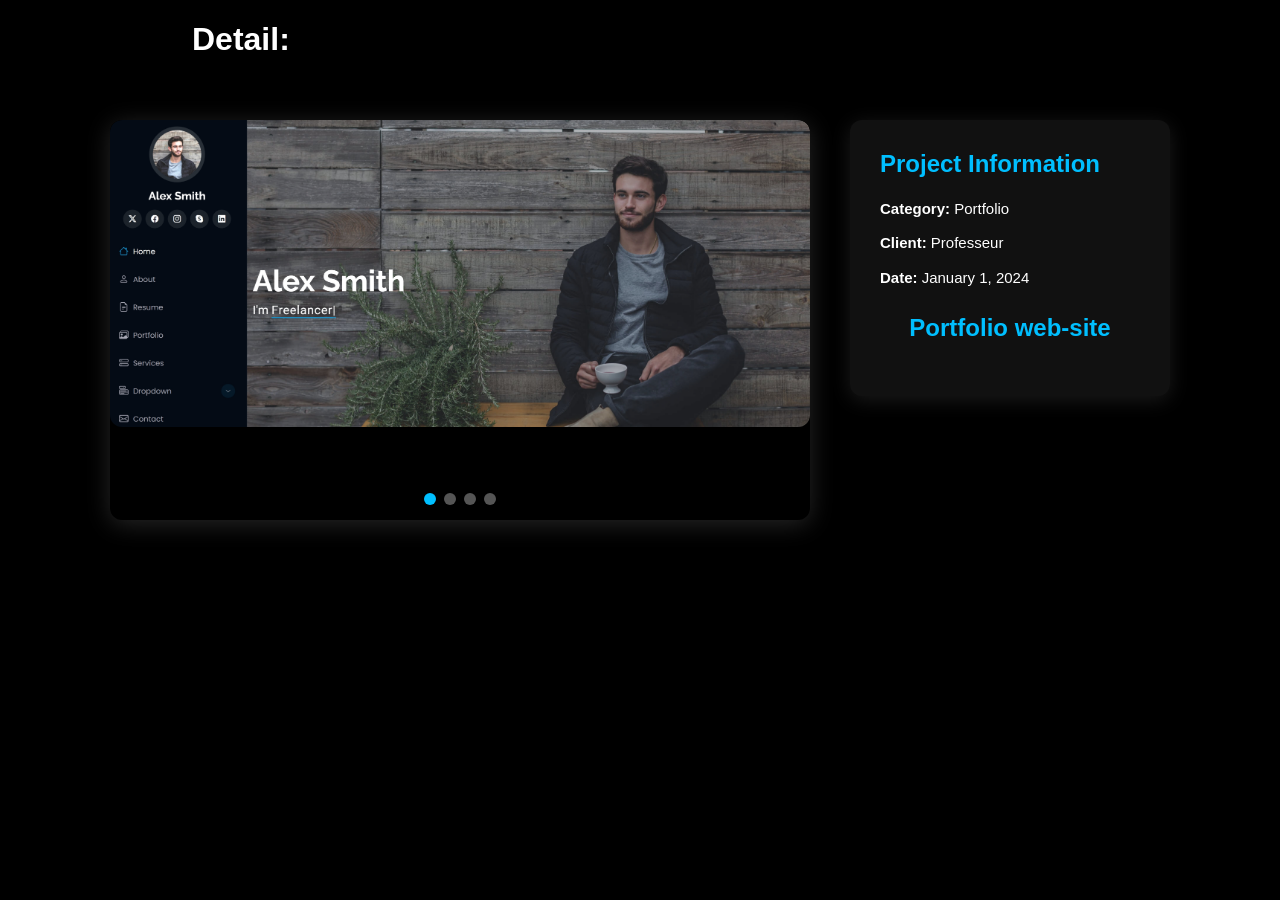
<file: portfolio-detail1.html>
<!DOCTYPE html>
<html lang="en">
<head>
  <meta charset="UTF-8">
  <meta name="viewport" content="width=device-width, initial-scale=1.0">
  <title>E-commerce Project</title>
  <style>
    * {
      box-sizing: border-box;
    }

    body {
      background-color: #000;
      color: #fff;
      font-family: "Poppins", sans-serif;
      margin: 0;
      padding: 0;
    }

    .container {
      display: flex;
      flex-wrap: wrap;
      justify-content: center;
      align-items: flex-start;
      gap: 40px;
      padding: 40px;
    }

    /* ==== SLIDESHOW ==== */
    .slideshow {
      position: relative;
      width: 700px;
      height: 400px;
      overflow: hidden;
      border-radius: 12px;
      box-shadow: 0 4px 25px rgba(255, 255, 255, 0.15);
    }

    .slides img {
      width: 100%;
      height: 100%;
      display: none;
      object-fit: cover;
      border-radius: 12px;
    }

    .slides img.active {
      display: block;
      animation: fade 1s ease-in-out;
    }

    @keyframes fade {
      from { opacity: 0.4; }
      to { opacity: 1; }
    }

    .dots {
      position: absolute;
      bottom: 15px;
      left: 50%;
      transform: translateX(-50%);
      display: flex;
      gap: 8px;
    }

    .dot {
      width: 12px;
      height: 12px;
      border-radius: 50%;
      background: #555;
      cursor: pointer;
    }

    .dot.active {
      background: #00bfff;
    }

    /* ==== INFO BOX ==== */
    .info-box {
      background: #111;
      padding: 30px;
      border-radius: 12px;
      box-shadow: 0 4px 20px rgba(255, 255, 255, 0.1);
      width: 320px;
    }

    .info-box h2 {
      margin-top: 0;
      color: #00bfff;
    }

    .info-item {
      margin: 12px 0;
      font-size: 15px;
      line-height: 1.5;
    }

    .info-item strong {
      color: #fff;
    }

    .title {
      text-align: center;
      font-size: 24px;
      font-weight: 600;
      margin-top: 25px;
      color: #00bfff;
    }
  </style>
</head>
<body>
    <h1 style="margin-left:15%;">Detail:</h1>

  <div class="container">
    <!-- Slideshow -->
    <div class="slideshow">
      <div class="slides">
        <img src="img/cl1.jpeg" class="active" alt="Project Screenshot 1">
        <img src="img/cl1p2.jpg" alt="Project Screenshot 2">
        <img src="img/cl1p3.jpeg" alt="Project Screenshot 3">
        <img src="img/cl1p4.jpeg" alt="Project Screenshot 4">
      </div>

      <!-- Dots (generated dynamically to match number of slides) -->
      <div class="dots"></div>
    </div>

    <!-- Info -->
    <div class="info-box">
      <h2>Project Information</h2>
      <div class="info-item"><strong>Category:</strong> Portfolio</div>
      <div class="info-item"><strong>Client:</strong> Professeur</div>
      <div class="info-item"><strong>Date:</strong> January 1, 2024</div>
      <h3 class="title">Portfolio web-site</h3>
    </div>
  </div>

  <script>
    let currentSlide = 0;
    const slides = document.querySelectorAll('.slides img');
    const dotsContainer = document.querySelector('.dots');

    // Generate a dot for each slide so controls always match slides length
    const dots = [];
    slides.forEach((_, i) => {
      const dot = document.createElement('div');
      dot.className = 'dot' + (i === 0 ? ' active' : '');
      dot.addEventListener('click', () => showSlide(i));
      dotsContainer.appendChild(dot);
      dots.push(dot);
    });

    function showSlide(index) {
      // Guard: ensure index is within range
      if (index < 0 || index >= slides.length) return;
      slides[currentSlide].classList.remove('active');
      dots[currentSlide].classList.remove('active');
      currentSlide = index;
      slides[currentSlide].classList.add('active');
      dots[currentSlide].classList.add('active');
    }

    function autoSlide() {
      let next = (currentSlide + 1) % slides.length;
      showSlide(next);
    }

    setInterval(autoSlide, 4000); // change every 4 seconds
  </script>

</body>
</html>
</file>
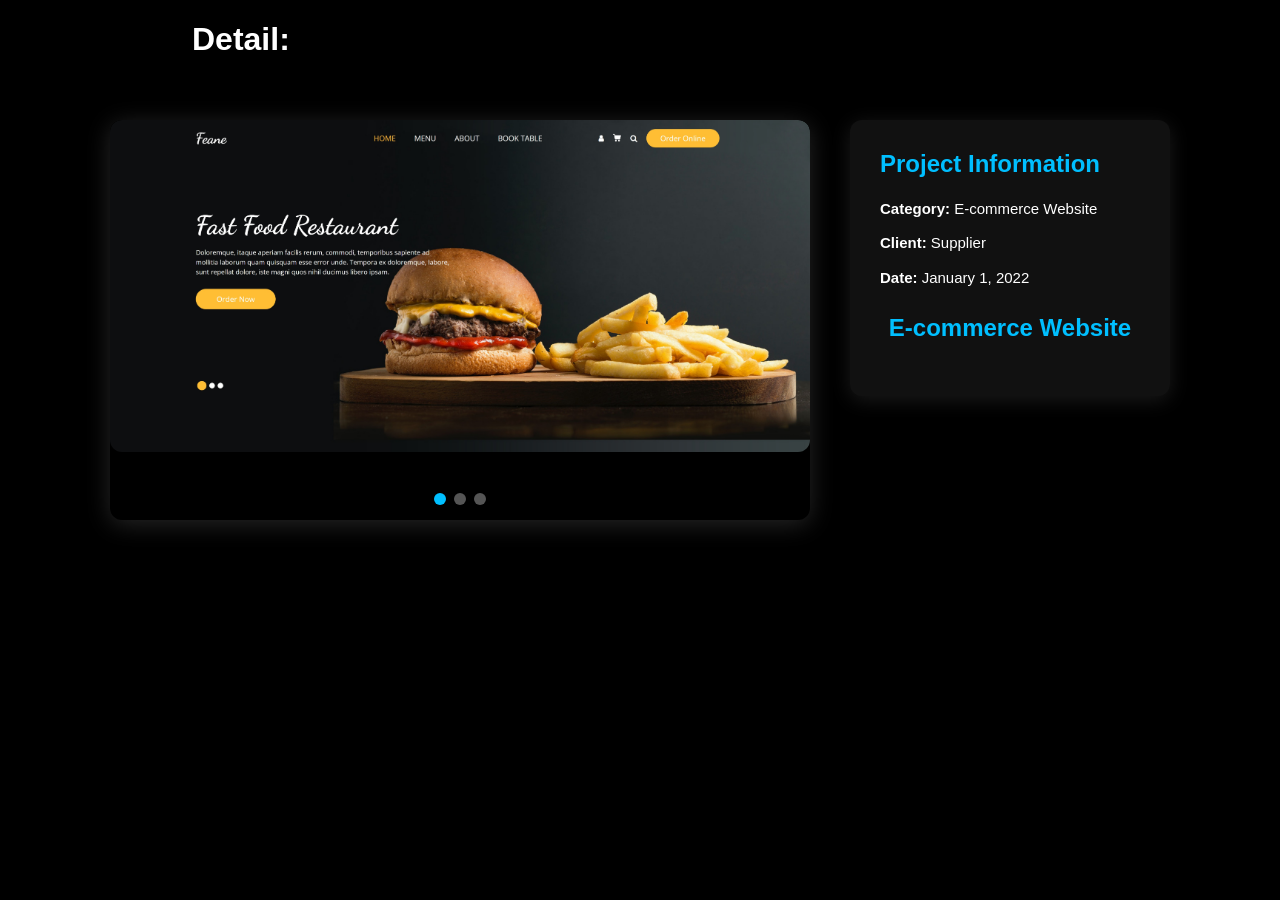
<file: portfolio-detail2.html>
<!DOCTYPE html>
<html lang="en">
<head>
  <meta charset="UTF-8">
  <meta name="viewport" content="width=device-width, initial-scale=1.0">
  <title>E-commerce Project</title>
  <style>
    * {
      box-sizing: border-box;
    }

    body {
      background-color: #000;
      color: #fff;
      font-family: "Poppins", sans-serif;
      margin: 0;
      padding: 0;
    }

    .container {
      display: flex;
      flex-wrap: wrap;
      justify-content: center;
      align-items: flex-start;
      gap: 40px;
      padding: 40px;
    }

    /* ==== SLIDESHOW ==== */
    .slideshow {
      position: relative;
      width: 700px;
      height: 400px;
      overflow: hidden;
      border-radius: 12px;
      box-shadow: 0 4px 25px rgba(255, 255, 255, 0.15);
    }

    .slides img {
      width: 100%;
      height: 100%;
      display: none;
      object-fit: cover;
      border-radius: 12px;
    }

    .slides img.active {
      display: block;
      animation: fade 1s ease-in-out;
    }

    @keyframes fade {
      from { opacity: 0.4; }
      to { opacity: 1; }
    }

    .dots {
      position: absolute;
      bottom: 15px;
      left: 50%;
      transform: translateX(-50%);
      display: flex;
      gap: 8px;
    }

    .dot {
      width: 12px;
      height: 12px;
      border-radius: 50%;
      background: #555;
      cursor: pointer;
    }

    .dot.active {
      background: #00bfff;
    }

    /* ==== INFO BOX ==== */
    .info-box {
      background: #111;
      padding: 30px;
      border-radius: 12px;
      box-shadow: 0 4px 20px rgba(255, 255, 255, 0.1);
      width: 320px;
    }

    .info-box h2 {
      margin-top: 0;
      color: #00bfff;
    }

    .info-item {
      margin: 12px 0;
      font-size: 15px;
      line-height: 1.5;
    }

    .info-item strong {
      color: #fff;
    }

    .title {
      text-align: center;
      font-size: 24px;
      font-weight: 600;
      margin-top: 25px;
      color: #00bfff;
    }
  </style>
</head>
<body>
    <h1 style="margin-left:15%;">Detail:</h1>

  <div class="container">
    <!-- Slideshow -->
    <div class="slideshow">
      <div class="slides">
        <img src="img/hmb1.jpg" class="active" alt="Project Screenshot 1">
        <img src="img/hmb2.jpg" alt="Project Screenshot 2">
        <img src="img/hmb3.jpg" alt="Project Screenshot 3">
      </div>

      <!-- Dots -->
      <div class="dots">
        <div class="dot active" onclick="showSlide(0)"></div>
        <div class="dot" onclick="showSlide(1)"></div>
        <div class="dot" onclick="showSlide(2)"></div>
      </div>
    </div>

    <!-- Info -->
    <div class="info-box">
      <h2>Project Information</h2>
      <div class="info-item"><strong>Category:</strong> E-commerce Website</div>
      <div class="info-item"><strong>Client:</strong> Supplier</div>
      <div class="info-item"><strong>Date:</strong> January 1, 2022</div>
      <h3 class="title">E-commerce Website</h3>
    </div>
  </div>

  <script>
    let currentSlide = 0;
    const slides = document.querySelectorAll('.slides img');
    const dots = document.querySelectorAll('.dot');

    function showSlide(index) {
      slides[currentSlide].classList.remove('active');
      dots[currentSlide].classList.remove('active');
      currentSlide = index;
      slides[currentSlide].classList.add('active');
      dots[currentSlide].classList.add('active');
    }

    function autoSlide() {
      let next = (currentSlide + 1) % slides.length;
      showSlide(next);
    }

    setInterval(autoSlide, 4000); // change every 4 seconds
  </script>

</body>
</html>
</file>
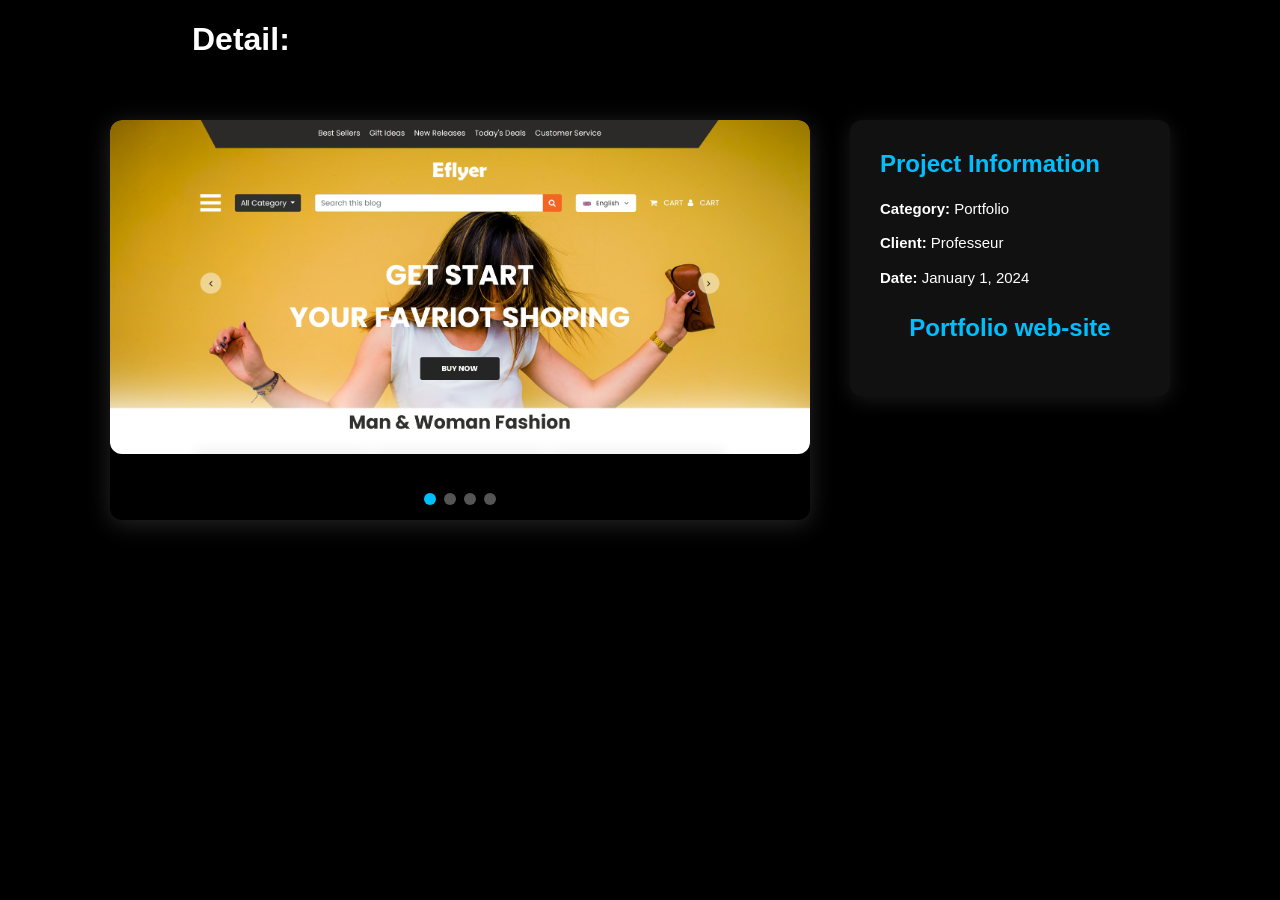
<file: portfolio-detail3.html>
<!DOCTYPE html>
<html lang="en">
<head>
  <meta charset="UTF-8">
  <meta name="viewport" content="width=device-width, initial-scale=1.0">
  <title>E-commerce Project</title>
  <style>
    * {
      box-sizing: border-box;
    }

    body {
      background-color: #000;
      color: #fff;
      font-family: "Poppins", sans-serif;
      margin: 0;
      padding: 0;
    }

    .container {
      display: flex;
      flex-wrap: wrap;
      justify-content: center;
      align-items: flex-start;
      gap: 40px;
      padding: 40px;
    }

    /* ==== SLIDESHOW ==== */
    .slideshow {
      position: relative;
      width: 700px;
      height: 400px;
      overflow: hidden;
      border-radius: 12px;
      box-shadow: 0 4px 25px rgba(255, 255, 255, 0.15);
    }

    .slides img {
      width: 100%;
      height: 100%;
      display: none;
      object-fit: cover;
      border-radius: 12px;
    }

    .slides img.active {
      display: block;
      animation: fade 1s ease-in-out;
    }

    @keyframes fade {
      from { opacity: 0.4; }
      to { opacity: 1; }
    }

    .dots {
      position: absolute;
      bottom: 15px;
      left: 50%;
      transform: translateX(-50%);
      display: flex;
      gap: 8px;
    }

    .dot {
      width: 12px;
      height: 12px;
      border-radius: 50%;
      background: #555;
      cursor: pointer;
    }

    .dot.active {
      background: #00bfff;
    }

    /* ==== INFO BOX ==== */
    .info-box {
      background: #111;
      padding: 30px;
      border-radius: 12px;
      box-shadow: 0 4px 20px rgba(255, 255, 255, 0.1);
      width: 320px;
    }

    .info-box h2 {
      margin-top: 0;
      color: #00bfff;
    }

    .info-item {
      margin: 12px 0;
      font-size: 15px;
      line-height: 1.5;
    }

    .info-item strong {
      color: #fff;
    }

    .title {
      text-align: center;
      font-size: 24px;
      font-weight: 600;
      margin-top: 25px;
      color: #00bfff;
    }
  </style>
</head>
<body>
    <h1 style="margin-left:15%;">Detail:</h1>

  <div class="container">
    <!-- Slideshow -->
    <div class="slideshow">
      <div class="slides">
        <img src="img/eco1.jpeg" class="active" alt="Project Screenshot 1">
        <img src="img/eco2.jpeg" alt="Project Screenshot 2">
        <img src="img/eco3.jpeg" alt="Project Screenshot 3">
        <img src="img/eco4.jpeg" alt="Project Screenshot 4">
      </div>

      <!-- Dots (generated dynamically to match number of slides) -->
      <div class="dots"></div>
    </div>

    <!-- Info -->
    <div class="info-box">
      <h2>Project Information</h2>
      <div class="info-item"><strong>Category:</strong> Portfolio</div>
      <div class="info-item"><strong>Client:</strong> Professeur</div>
      <div class="info-item"><strong>Date:</strong> January 1, 2024</div>
      <h3 class="title">Portfolio web-site</h3>
    </div>
  </div>

  <script>
    let currentSlide = 0;
    const slides = document.querySelectorAll('.slides img');
    const dotsContainer = document.querySelector('.dots');

    // Generate a dot for each slide so controls always match slides length
    const dots = [];
    slides.forEach((_, i) => {
      const dot = document.createElement('div');
      dot.className = 'dot' + (i === 0 ? ' active' : '');
      dot.addEventListener('click', () => showSlide(i));
      dotsContainer.appendChild(dot);
      dots.push(dot);
    });

    function showSlide(index) {
      // Guard: ensure index is within range
      if (index < 0 || index >= slides.length) return;
      slides[currentSlide].classList.remove('active');
      dots[currentSlide].classList.remove('active');
      currentSlide = index;
      slides[currentSlide].classList.add('active');
      dots[currentSlide].classList.add('active');
    }

    function autoSlide() {
      let next = (currentSlide + 1) % slides.length;
      showSlide(next);
    }

    setInterval(autoSlide, 4000); // change every 4 seconds
  </script>

</body>
</html>
</file>
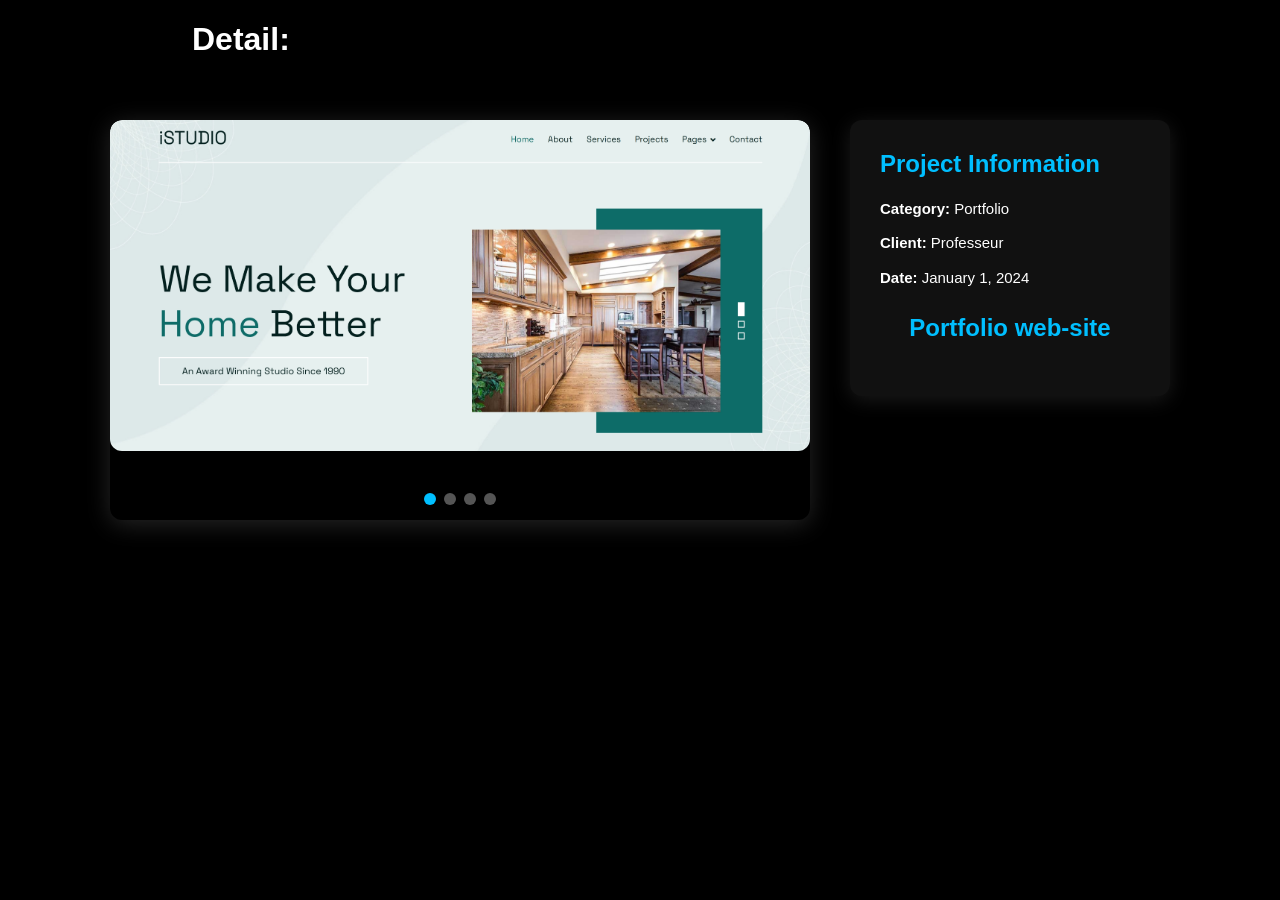
<file: portfolio-detail4.html>
<!DOCTYPE html>
<html lang="en">
<head>
  <meta charset="UTF-8">
  <meta name="viewport" content="width=device-width, initial-scale=1.0">
  <title>E-commerce Project</title>
  <style>
    * {
      box-sizing: border-box;
    }

    body {
      background-color: #000;
      color: #fff;
      font-family: "Poppins", sans-serif;
      margin: 0;
      padding: 0;
    }

    .container {
      display: flex;
      flex-wrap: wrap;
      justify-content: center;
      align-items: flex-start;
      gap: 40px;
      padding: 40px;
    }

    /* ==== SLIDESHOW ==== */
    .slideshow {
      position: relative;
      width: 700px;
      height: 400px;
      overflow: hidden;
      border-radius: 12px;
      box-shadow: 0 4px 25px rgba(255, 255, 255, 0.15);
    }

    .slides img {
      width: 100%;
      height: 100%;
      display: none;
      object-fit: cover;
      border-radius: 12px;
    }

    .slides img.active {
      display: block;
      animation: fade 1s ease-in-out;
    }

    @keyframes fade {
      from { opacity: 0.4; }
      to { opacity: 1; }
    }

    .dots {
      position: absolute;
      bottom: 15px;
      left: 50%;
      transform: translateX(-50%);
      display: flex;
      gap: 8px;
    }

    .dot {
      width: 12px;
      height: 12px;
      border-radius: 50%;
      background: #555;
      cursor: pointer;
    }

    .dot.active {
      background: #00bfff;
    }

    /* ==== INFO BOX ==== */
    .info-box {
      background: #111;
      padding: 30px;
      border-radius: 12px;
      box-shadow: 0 4px 20px rgba(255, 255, 255, 0.1);
      width: 320px;
    }

    .info-box h2 {
      margin-top: 0;
      color: #00bfff;
    }

    .info-item {
      margin: 12px 0;
      font-size: 15px;
      line-height: 1.5;
    }

    .info-item strong {
      color: #fff;
    }

    .title {
      text-align: center;
      font-size: 24px;
      font-weight: 600;
      margin-top: 25px;
      color: #00bfff;
    }
  </style>
</head>
<body>
    <h1 style="margin-left:15%;">Detail:</h1>

  <div class="container">
    <!-- Slideshow -->
    <div class="slideshow">
      <div class="slides">
        <img src="img/std1.jpeg" class="active" alt="Project Screenshot 1">
        <img src="img/std2.jpeg" alt="Project Screenshot 2">
        <img src="img/std3.jpeg" alt="Project Screenshot 3">
        <img src="img/std4.jpeg" alt="Project Screenshot 4">
      </div>

      <!-- Dots (generated dynamically to match number of slides) -->
      <div class="dots"></div>
    </div>

    <!-- Info -->
    <div class="info-box">
      <h2>Project Information</h2>
      <div class="info-item"><strong>Category:</strong> Portfolio</div>
      <div class="info-item"><strong>Client:</strong> Professeur</div>
      <div class="info-item"><strong>Date:</strong> January 1, 2024</div>
      <h3 class="title">Portfolio web-site</h3>
    </div>
  </div>

  <script>
    let currentSlide = 0;
    const slides = document.querySelectorAll('.slides img');
    const dotsContainer = document.querySelector('.dots');

    // Generate a dot for each slide so controls always match slides length
    const dots = [];
    slides.forEach((_, i) => {
      const dot = document.createElement('div');
      dot.className = 'dot' + (i === 0 ? ' active' : '');
      dot.addEventListener('click', () => showSlide(i));
      dotsContainer.appendChild(dot);
      dots.push(dot);
    });

    function showSlide(index) {
      // Guard: ensure index is within range
      if (index < 0 || index >= slides.length) return;
      slides[currentSlide].classList.remove('active');
      dots[currentSlide].classList.remove('active');
      currentSlide = index;
      slides[currentSlide].classList.add('active');
      dots[currentSlide].classList.add('active');
    }

    function autoSlide() {
      let next = (currentSlide + 1) % slides.length;
      showSlide(next);
    }

    setInterval(autoSlide, 4000); // change every 4 seconds
  </script>

</body>
</html>
</file>
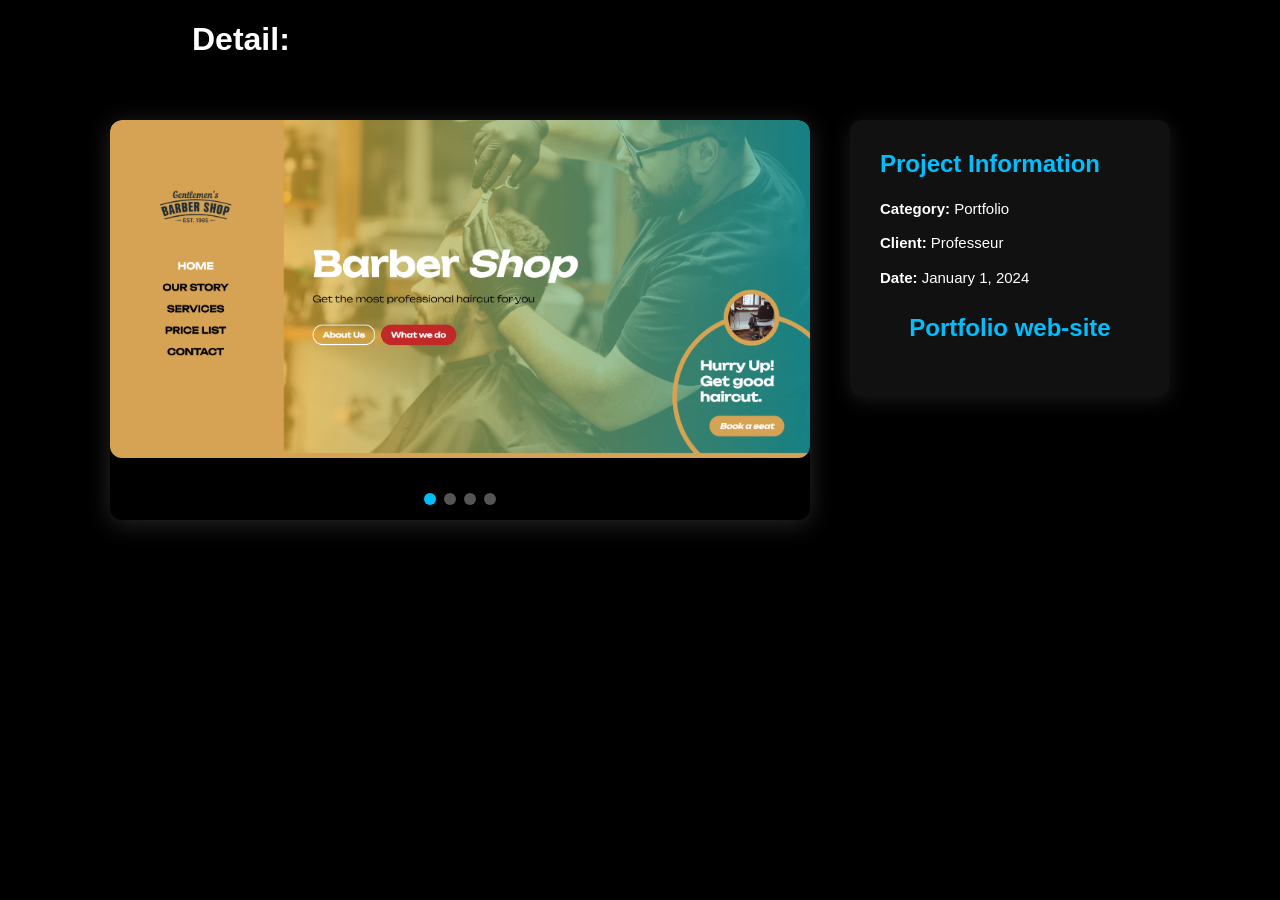
<file: portfolio-detail5.html>
<!DOCTYPE html>
<html lang="en">
<head>
  <meta charset="UTF-8">
  <meta name="viewport" content="width=device-width, initial-scale=1.0">
  <title>E-commerce Project</title>
  <style>
    * {
      box-sizing: border-box;
    }

    body {
      background-color: #000;
      color: #fff;
      font-family: "Poppins", sans-serif;
      margin: 0;
      padding: 0;
    }

    .container {
      display: flex;
      flex-wrap: wrap;
      justify-content: center;
      align-items: flex-start;
      gap: 40px;
      padding: 40px;
    }

    /* ==== SLIDESHOW ==== */
    .slideshow {
      position: relative;
      width: 700px;
      height: 400px;
      overflow: hidden;
      border-radius: 12px;
      box-shadow: 0 4px 25px rgba(255, 255, 255, 0.15);
    }

    .slides img {
      width: 100%;
      height: 100%;
      display: none;
      object-fit: cover;
      border-radius: 12px;
    }

    .slides img.active {
      display: block;
      animation: fade 1s ease-in-out;
    }

    @keyframes fade {
      from { opacity: 0.4; }
      to { opacity: 1; }
    }

    .dots {
      position: absolute;
      bottom: 15px;
      left: 50%;
      transform: translateX(-50%);
      display: flex;
      gap: 8px;
    }

    .dot {
      width: 12px;
      height: 12px;
      border-radius: 50%;
      background: #555;
      cursor: pointer;
    }

    .dot.active {
      background: #00bfff;
    }

    /* ==== INFO BOX ==== */
    .info-box {
      background: #111;
      padding: 30px;
      border-radius: 12px;
      box-shadow: 0 4px 20px rgba(255, 255, 255, 0.1);
      width: 320px;
    }

    .info-box h2 {
      margin-top: 0;
      color: #00bfff;
    }

    .info-item {
      margin: 12px 0;
      font-size: 15px;
      line-height: 1.5;
    }

    .info-item strong {
      color: #fff;
    }

    .title {
      text-align: center;
      font-size: 24px;
      font-weight: 600;
      margin-top: 25px;
      color: #00bfff;
    }
  </style>
</head>
<body>
    <h1 style="margin-left:15%;">Detail:</h1>

  <div class="container">
    <!-- Slideshow -->
    <div class="slideshow">
      <div class="slides">
        <img src="img/ber1.jpeg" class="active" alt="Project Screenshot 1">
        <img src="img/ber2.jpeg" alt="Project Screenshot 2">
        <img src="img/ber3.jpeg" alt="Project Screenshot 3">
        <img src="img/ber4.jpeg" alt="Project Screenshot 4">
      </div>

      <!-- Dots (generated dynamically to match number of slides) -->
      <div class="dots"></div>
    </div>

    <!-- Info -->
    <div class="info-box">
      <h2>Project Information</h2>
      <div class="info-item"><strong>Category:</strong> Portfolio</div>
      <div class="info-item"><strong>Client:</strong> Professeur</div>
      <div class="info-item"><strong>Date:</strong> January 1, 2024</div>
      <h3 class="title">Portfolio web-site</h3>
    </div>
  </div>

  <script>
    let currentSlide = 0;
    const slides = document.querySelectorAll('.slides img');
    const dotsContainer = document.querySelector('.dots');

    // Generate a dot for each slide so controls always match slides length
    const dots = [];
    slides.forEach((_, i) => {
      const dot = document.createElement('div');
      dot.className = 'dot' + (i === 0 ? ' active' : '');
      dot.addEventListener('click', () => showSlide(i));
      dotsContainer.appendChild(dot);
      dots.push(dot);
    });

    function showSlide(index) {
      // Guard: ensure index is within range
      if (index < 0 || index >= slides.length) return;
      slides[currentSlide].classList.remove('active');
      dots[currentSlide].classList.remove('active');
      currentSlide = index;
      slides[currentSlide].classList.add('active');
      dots[currentSlide].classList.add('active');
    }

    function autoSlide() {
      let next = (currentSlide + 1) % slides.length;
      showSlide(next);
    }

    setInterval(autoSlide, 4000); // change every 4 seconds
  </script>

</body>
</html>
</file>
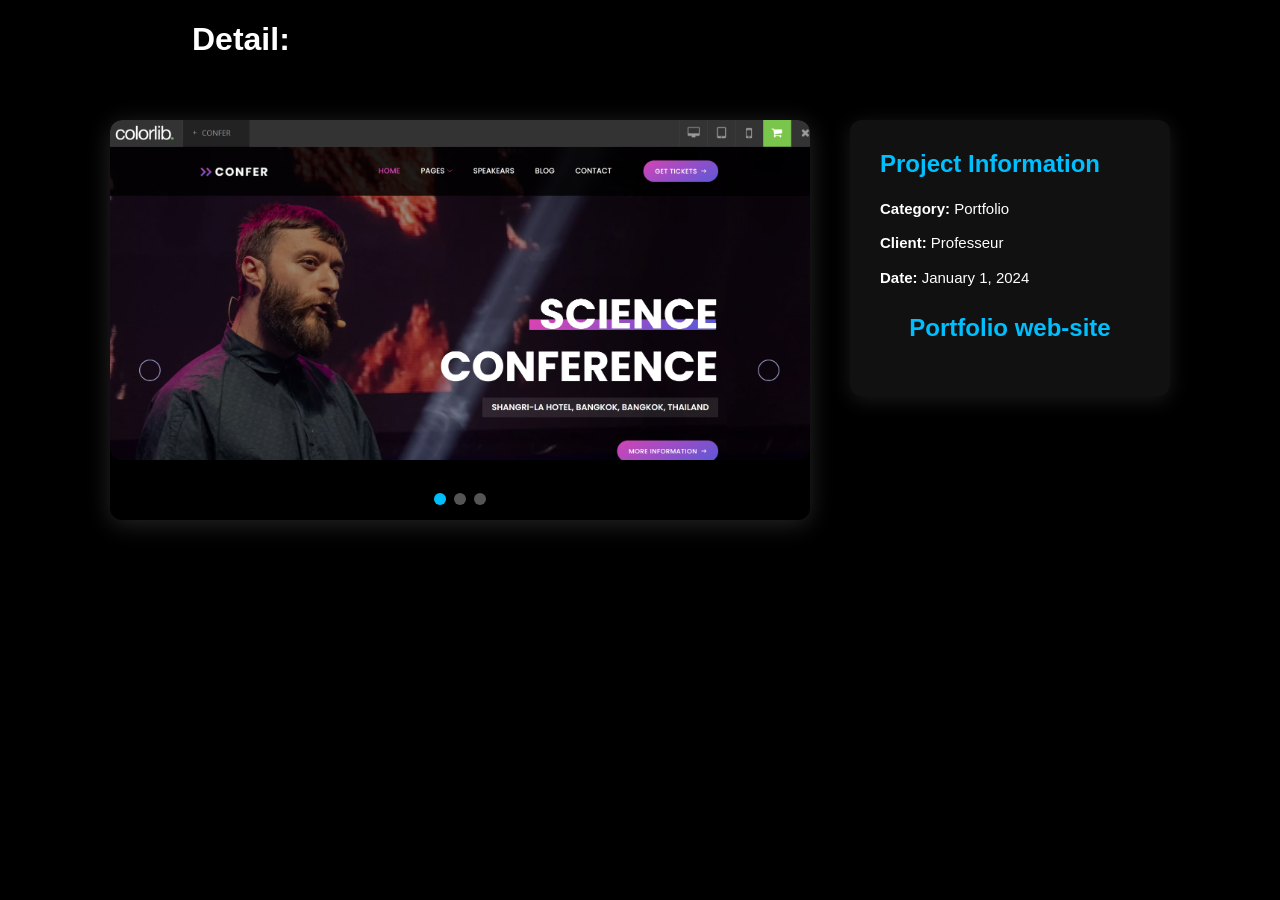
<file: portfolio-detail6.html>
<!DOCTYPE html>
<html lang="en">
<head>
  <meta charset="UTF-8">
  <meta name="viewport" content="width=device-width, initial-scale=1.0">
  <title>E-commerce Project</title>
  <style>
    * {
      box-sizing: border-box;
    }

    body {
      background-color: #000;
      color: #fff;
      font-family: "Poppins", sans-serif;
      margin: 0;
      padding: 0;
    }

    .container {
      display: flex;
      flex-wrap: wrap;
      justify-content: center;
      align-items: flex-start;
      gap: 40px;
      padding: 40px;
    }

    /* ==== SLIDESHOW ==== */
    .slideshow {
      position: relative;
      width: 700px;
      height: 400px;
      overflow: hidden;
      border-radius: 12px;
      box-shadow: 0 4px 25px rgba(255, 255, 255, 0.15);
    }

    .slides img {
      width: 100%;
      height: 100%;
      display: none;
      object-fit: cover;
      border-radius: 12px;
    }

    .slides img.active {
      display: block;
      animation: fade 1s ease-in-out;
    }

    @keyframes fade {
      from { opacity: 0.4; }
      to { opacity: 1; }
    }

    .dots {
      position: absolute;
      bottom: 15px;
      left: 50%;
      transform: translateX(-50%);
      display: flex;
      gap: 8px;
    }

    .dot {
      width: 12px;
      height: 12px;
      border-radius: 50%;
      background: #555;
      cursor: pointer;
    }

    .dot.active {
      background: #00bfff;
    }

    /* ==== INFO BOX ==== */
    .info-box {
      background: #111;
      padding: 30px;
      border-radius: 12px;
      box-shadow: 0 4px 20px rgba(255, 255, 255, 0.1);
      width: 320px;
    }

    .info-box h2 {
      margin-top: 0;
      color: #00bfff;
    }

    .info-item {
      margin: 12px 0;
      font-size: 15px;
      line-height: 1.5;
    }

    .info-item strong {
      color: #fff;
    }

    .title {
      text-align: center;
      font-size: 24px;
      font-weight: 600;
      margin-top: 25px;
      color: #00bfff;
    }
  </style>
</head>
<body>
    <h1 style="margin-left:15%;">Detail:</h1>

  <div class="container">
    <!-- Slideshow -->
    <div class="slideshow">
      <div class="slides">
        <img src="img/ev1.jpeg" class="active" alt="Project Screenshot 1">
        <img src="img/ev2.jpeg" alt="Project Screenshot 2">
        <img src="img/ev3.jpeg" alt="Project Screenshot 3">
        
      </div>

      <!-- Dots (generated dynamically to match number of slides) -->
      <div class="dots"></div>
    </div>

    <!-- Info -->
    <div class="info-box">
      <h2>Project Information</h2>
      <div class="info-item"><strong>Category:</strong> Portfolio</div>
      <div class="info-item"><strong>Client:</strong> Professeur</div>
      <div class="info-item"><strong>Date:</strong> January 1, 2024</div>
      <h3 class="title">Portfolio web-site</h3>
    </div>
  </div>

  <script>
    let currentSlide = 0;
    const slides = document.querySelectorAll('.slides img');
    const dotsContainer = document.querySelector('.dots');

    // Generate a dot for each slide so controls always match slides length
    const dots = [];
    slides.forEach((_, i) => {
      const dot = document.createElement('div');
      dot.className = 'dot' + (i === 0 ? ' active' : '');
      dot.addEventListener('click', () => showSlide(i));
      dotsContainer.appendChild(dot);
      dots.push(dot);
    });

    function showSlide(index) {
      // Guard: ensure index is within range
      if (index < 0 || index >= slides.length) return;
      slides[currentSlide].classList.remove('active');
      dots[currentSlide].classList.remove('active');
      currentSlide = index;
      slides[currentSlide].classList.add('active');
      dots[currentSlide].classList.add('active');
    }

    function autoSlide() {
      let next = (currentSlide + 1) % slides.length;
      showSlide(next);
    }

    setInterval(autoSlide, 4000); // change every 4 seconds
  </script>

</body>
</html>
</file>
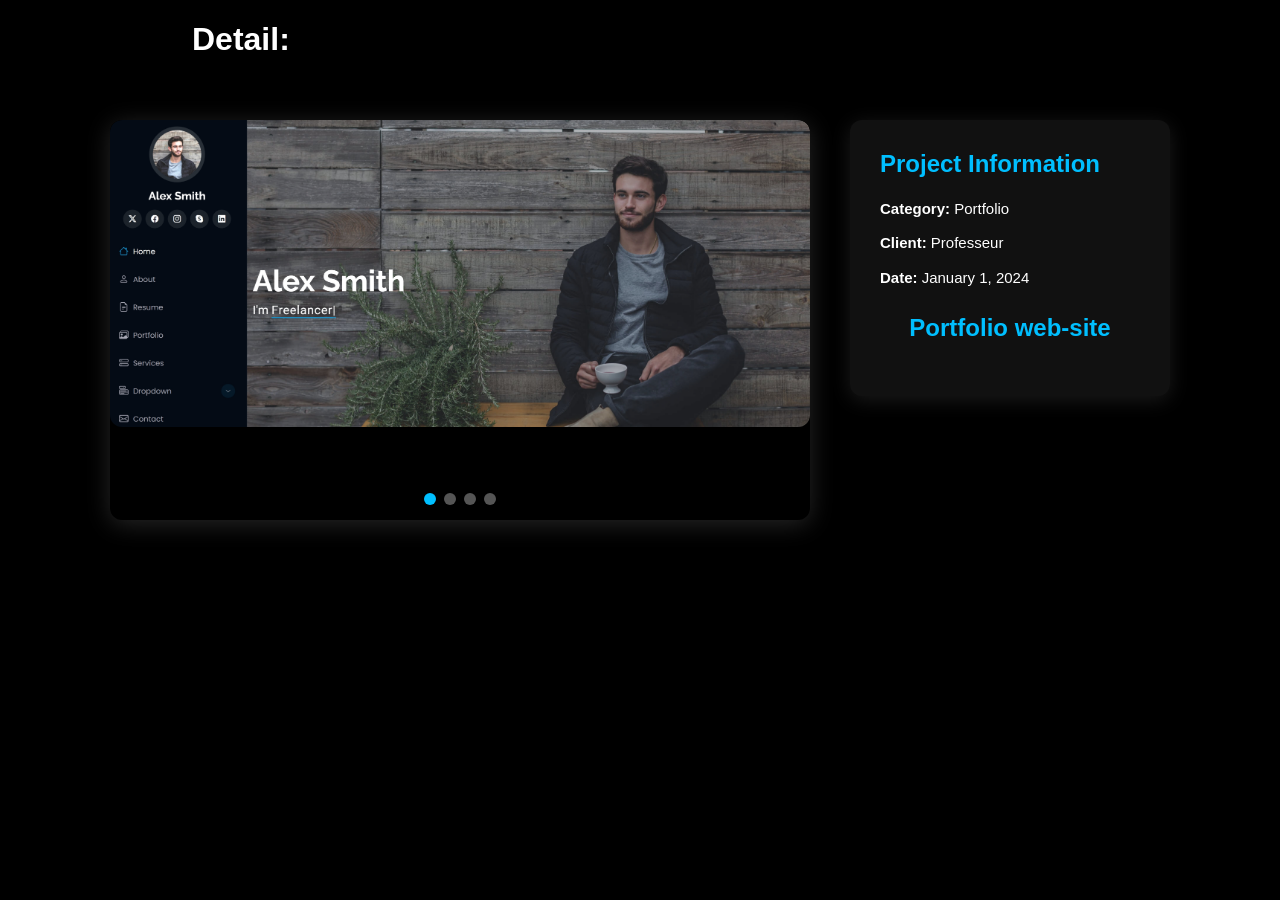
<file: pre/portfolio-detail1.html>
<!DOCTYPE html>
<html lang="en">
<head>
  <meta charset="UTF-8">
  <meta name="viewport" content="width=device-width, initial-scale=1.0">
  <title>E-commerce Project</title>
  <style>
    * {
      box-sizing: border-box;
    }

    body {
      background-color: #000;
      color: #fff;
      font-family: "Poppins", sans-serif;
      margin: 0;
      padding: 0;
    }

    .container {
      display: flex;
      flex-wrap: wrap;
      justify-content: center;
      align-items: flex-start;
      gap: 40px;
      padding: 40px;
    }

    /* ==== SLIDESHOW ==== */
    .slideshow {
      position: relative;
      width: 700px;
      height: 400px;
      overflow: hidden;
      border-radius: 12px;
      box-shadow: 0 4px 25px rgba(255, 255, 255, 0.15);
    }

    .slides img {
      width: 100%;
      height: 100%;
      display: none;
      object-fit: cover;
      border-radius: 12px;
    }

    .slides img.active {
      display: block;
      animation: fade 1s ease-in-out;
    }

    @keyframes fade {
      from { opacity: 0.4; }
      to { opacity: 1; }
    }

    .dots {
      position: absolute;
      bottom: 15px;
      left: 50%;
      transform: translateX(-50%);
      display: flex;
      gap: 8px;
    }

    .dot {
      width: 12px;
      height: 12px;
      border-radius: 50%;
      background: #555;
      cursor: pointer;
    }

    .dot.active {
      background: #00bfff;
    }

    /* ==== INFO BOX ==== */
    .info-box {
      background: #111;
      padding: 30px;
      border-radius: 12px;
      box-shadow: 0 4px 20px rgba(255, 255, 255, 0.1);
      width: 320px;
    }

    .info-box h2 {
      margin-top: 0;
      color: #00bfff;
    }

    .info-item {
      margin: 12px 0;
      font-size: 15px;
      line-height: 1.5;
    }

    .info-item strong {
      color: #fff;
    }

    .title {
      text-align: center;
      font-size: 24px;
      font-weight: 600;
      margin-top: 25px;
      color: #00bfff;
    }
  </style>
</head>
<body>
    <h1 style="margin-left:15%;">Detail:</h1>

  <div class="container">
    <!-- Slideshow -->
    <div class="slideshow">
      <div class="slides">
        <img src="img/cl1.jpeg" class="active" alt="Project Screenshot 1">
        <img src="img/cl1p2.jpg" alt="Project Screenshot 2">
        <img src="img/cl1p3.jpeg" alt="Project Screenshot 3">
        <img src="img/cl1p4.jpeg" alt="Project Screenshot 4">
      </div>

      <!-- Dots (generated dynamically to match number of slides) -->
      <div class="dots"></div>
    </div>

    <!-- Info -->
    <div class="info-box">
      <h2>Project Information</h2>
      <div class="info-item"><strong>Category:</strong> Portfolio</div>
      <div class="info-item"><strong>Client:</strong> Professeur</div>
      <div class="info-item"><strong>Date:</strong> January 1, 2024</div>
      <h3 class="title">Portfolio web-site</h3>
    </div>
  </div>

  <script>
    let currentSlide = 0;
    const slides = document.querySelectorAll('.slides img');
    const dotsContainer = document.querySelector('.dots');

    // Generate a dot for each slide so controls always match slides length
    const dots = [];
    slides.forEach((_, i) => {
      const dot = document.createElement('div');
      dot.className = 'dot' + (i === 0 ? ' active' : '');
      dot.addEventListener('click', () => showSlide(i));
      dotsContainer.appendChild(dot);
      dots.push(dot);
    });

    function showSlide(index) {
      // Guard: ensure index is within range
      if (index < 0 || index >= slides.length) return;
      slides[currentSlide].classList.remove('active');
      dots[currentSlide].classList.remove('active');
      currentSlide = index;
      slides[currentSlide].classList.add('active');
      dots[currentSlide].classList.add('active');
    }

    function autoSlide() {
      let next = (currentSlide + 1) % slides.length;
      showSlide(next);
    }

    setInterval(autoSlide, 4000); // change every 4 seconds
  </script>

</body>
</html>
</file>
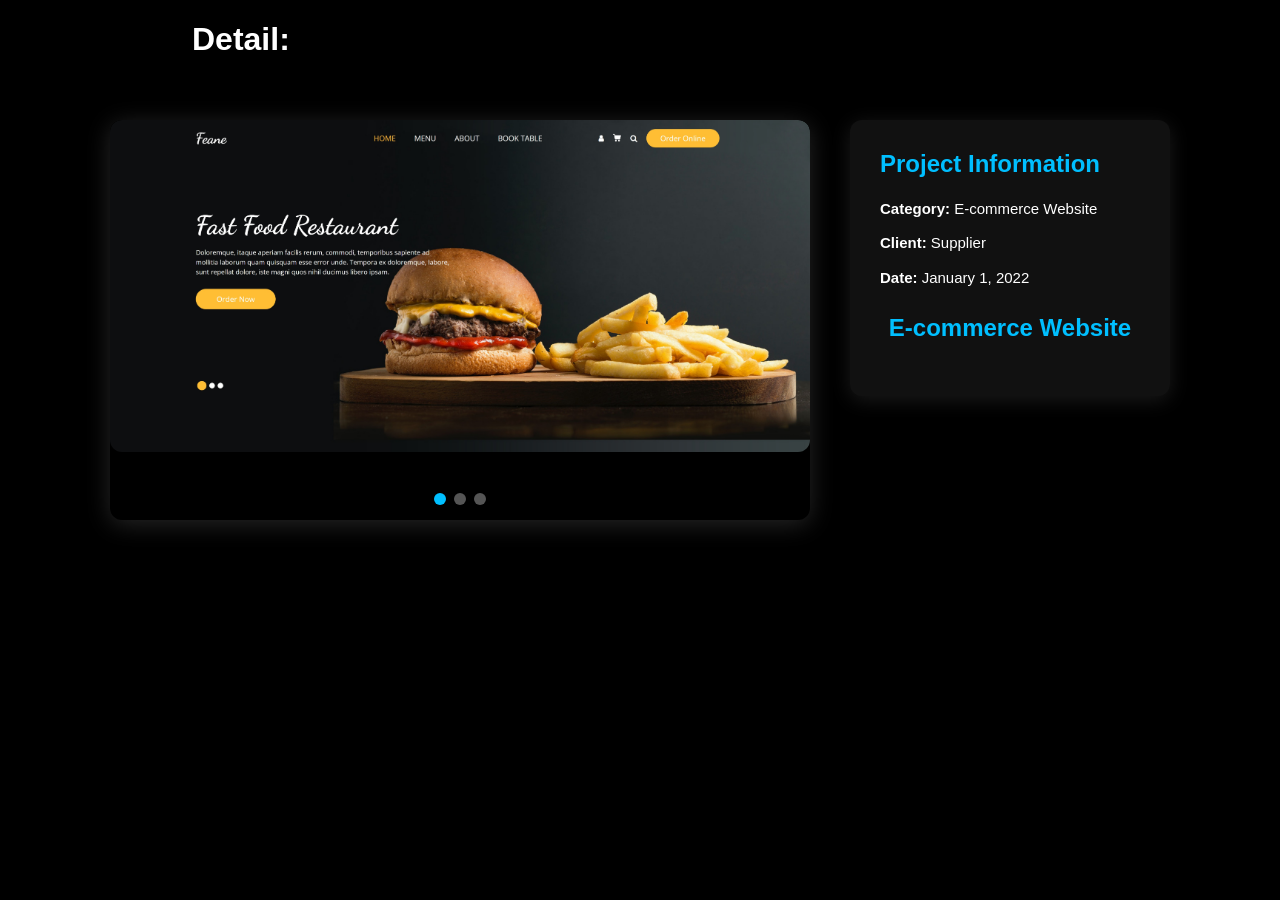
<file: pre/portfolio-detail2.html>
<!DOCTYPE html>
<html lang="en">
<head>
  <meta charset="UTF-8">
  <meta name="viewport" content="width=device-width, initial-scale=1.0">
  <title>E-commerce Project</title>
  <style>
    * {
      box-sizing: border-box;
    }

    body {
      background-color: #000;
      color: #fff;
      font-family: "Poppins", sans-serif;
      margin: 0;
      padding: 0;
    }

    .container {
      display: flex;
      flex-wrap: wrap;
      justify-content: center;
      align-items: flex-start;
      gap: 40px;
      padding: 40px;
    }

    /* ==== SLIDESHOW ==== */
    .slideshow {
      position: relative;
      width: 700px;
      height: 400px;
      overflow: hidden;
      border-radius: 12px;
      box-shadow: 0 4px 25px rgba(255, 255, 255, 0.15);
    }

    .slides img {
      width: 100%;
      height: 100%;
      display: none;
      object-fit: cover;
      border-radius: 12px;
    }

    .slides img.active {
      display: block;
      animation: fade 1s ease-in-out;
    }

    @keyframes fade {
      from { opacity: 0.4; }
      to { opacity: 1; }
    }

    .dots {
      position: absolute;
      bottom: 15px;
      left: 50%;
      transform: translateX(-50%);
      display: flex;
      gap: 8px;
    }

    .dot {
      width: 12px;
      height: 12px;
      border-radius: 50%;
      background: #555;
      cursor: pointer;
    }

    .dot.active {
      background: #00bfff;
    }

    /* ==== INFO BOX ==== */
    .info-box {
      background: #111;
      padding: 30px;
      border-radius: 12px;
      box-shadow: 0 4px 20px rgba(255, 255, 255, 0.1);
      width: 320px;
    }

    .info-box h2 {
      margin-top: 0;
      color: #00bfff;
    }

    .info-item {
      margin: 12px 0;
      font-size: 15px;
      line-height: 1.5;
    }

    .info-item strong {
      color: #fff;
    }

    .title {
      text-align: center;
      font-size: 24px;
      font-weight: 600;
      margin-top: 25px;
      color: #00bfff;
    }
  </style>
</head>
<body>
    <h1 style="margin-left:15%;">Detail:</h1>

  <div class="container">
    <!-- Slideshow -->
    <div class="slideshow">
      <div class="slides">
        <img src="img/hmb1.jpg" class="active" alt="Project Screenshot 1">
        <img src="img/hmb2.jpg" alt="Project Screenshot 2">
        <img src="img/hmb3.jpg" alt="Project Screenshot 3">
      </div>

      <!-- Dots -->
      <div class="dots">
        <div class="dot active" onclick="showSlide(0)"></div>
        <div class="dot" onclick="showSlide(1)"></div>
        <div class="dot" onclick="showSlide(2)"></div>
      </div>
    </div>

    <!-- Info -->
    <div class="info-box">
      <h2>Project Information</h2>
      <div class="info-item"><strong>Category:</strong> E-commerce Website</div>
      <div class="info-item"><strong>Client:</strong> Supplier</div>
      <div class="info-item"><strong>Date:</strong> January 1, 2022</div>
      <h3 class="title">E-commerce Website</h3>
    </div>
  </div>

  <script>
    let currentSlide = 0;
    const slides = document.querySelectorAll('.slides img');
    const dots = document.querySelectorAll('.dot');

    function showSlide(index) {
      slides[currentSlide].classList.remove('active');
      dots[currentSlide].classList.remove('active');
      currentSlide = index;
      slides[currentSlide].classList.add('active');
      dots[currentSlide].classList.add('active');
    }

    function autoSlide() {
      let next = (currentSlide + 1) % slides.length;
      showSlide(next);
    }

    setInterval(autoSlide, 4000); // change every 4 seconds
  </script>

</body>
</html>
</file>
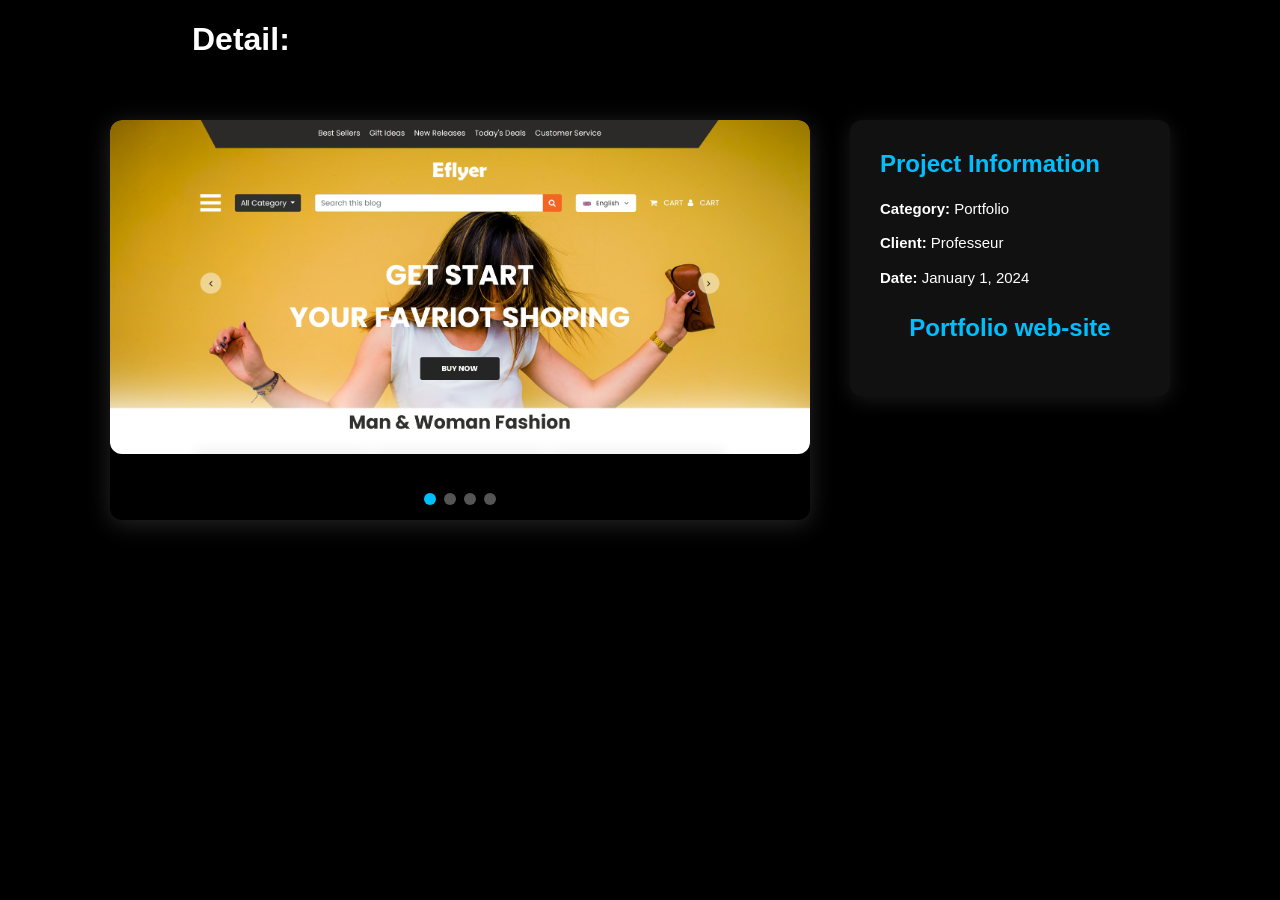
<file: pre/portfolio-detail3.html>
<!DOCTYPE html>
<html lang="en">
<head>
  <meta charset="UTF-8">
  <meta name="viewport" content="width=device-width, initial-scale=1.0">
  <title>E-commerce Project</title>
  <style>
    * {
      box-sizing: border-box;
    }

    body {
      background-color: #000;
      color: #fff;
      font-family: "Poppins", sans-serif;
      margin: 0;
      padding: 0;
    }

    .container {
      display: flex;
      flex-wrap: wrap;
      justify-content: center;
      align-items: flex-start;
      gap: 40px;
      padding: 40px;
    }

    /* ==== SLIDESHOW ==== */
    .slideshow {
      position: relative;
      width: 700px;
      height: 400px;
      overflow: hidden;
      border-radius: 12px;
      box-shadow: 0 4px 25px rgba(255, 255, 255, 0.15);
    }

    .slides img {
      width: 100%;
      height: 100%;
      display: none;
      object-fit: cover;
      border-radius: 12px;
    }

    .slides img.active {
      display: block;
      animation: fade 1s ease-in-out;
    }

    @keyframes fade {
      from { opacity: 0.4; }
      to { opacity: 1; }
    }

    .dots {
      position: absolute;
      bottom: 15px;
      left: 50%;
      transform: translateX(-50%);
      display: flex;
      gap: 8px;
    }

    .dot {
      width: 12px;
      height: 12px;
      border-radius: 50%;
      background: #555;
      cursor: pointer;
    }

    .dot.active {
      background: #00bfff;
    }

    /* ==== INFO BOX ==== */
    .info-box {
      background: #111;
      padding: 30px;
      border-radius: 12px;
      box-shadow: 0 4px 20px rgba(255, 255, 255, 0.1);
      width: 320px;
    }

    .info-box h2 {
      margin-top: 0;
      color: #00bfff;
    }

    .info-item {
      margin: 12px 0;
      font-size: 15px;
      line-height: 1.5;
    }

    .info-item strong {
      color: #fff;
    }

    .title {
      text-align: center;
      font-size: 24px;
      font-weight: 600;
      margin-top: 25px;
      color: #00bfff;
    }
  </style>
</head>
<body>
    <h1 style="margin-left:15%;">Detail:</h1>

  <div class="container">
    <!-- Slideshow -->
    <div class="slideshow">
      <div class="slides">
        <img src="img/eco1.jpeg" class="active" alt="Project Screenshot 1">
        <img src="img/eco2.jpeg" alt="Project Screenshot 2">
        <img src="img/eco3.jpeg" alt="Project Screenshot 3">
        <img src="img/eco4.jpeg" alt="Project Screenshot 4">
      </div>

      <!-- Dots (generated dynamically to match number of slides) -->
      <div class="dots"></div>
    </div>

    <!-- Info -->
    <div class="info-box">
      <h2>Project Information</h2>
      <div class="info-item"><strong>Category:</strong> Portfolio</div>
      <div class="info-item"><strong>Client:</strong> Professeur</div>
      <div class="info-item"><strong>Date:</strong> January 1, 2024</div>
      <h3 class="title">Portfolio web-site</h3>
    </div>
  </div>

  <script>
    let currentSlide = 0;
    const slides = document.querySelectorAll('.slides img');
    const dotsContainer = document.querySelector('.dots');

    // Generate a dot for each slide so controls always match slides length
    const dots = [];
    slides.forEach((_, i) => {
      const dot = document.createElement('div');
      dot.className = 'dot' + (i === 0 ? ' active' : '');
      dot.addEventListener('click', () => showSlide(i));
      dotsContainer.appendChild(dot);
      dots.push(dot);
    });

    function showSlide(index) {
      // Guard: ensure index is within range
      if (index < 0 || index >= slides.length) return;
      slides[currentSlide].classList.remove('active');
      dots[currentSlide].classList.remove('active');
      currentSlide = index;
      slides[currentSlide].classList.add('active');
      dots[currentSlide].classList.add('active');
    }

    function autoSlide() {
      let next = (currentSlide + 1) % slides.length;
      showSlide(next);
    }

    setInterval(autoSlide, 4000); // change every 4 seconds
  </script>

</body>
</html>
</file>
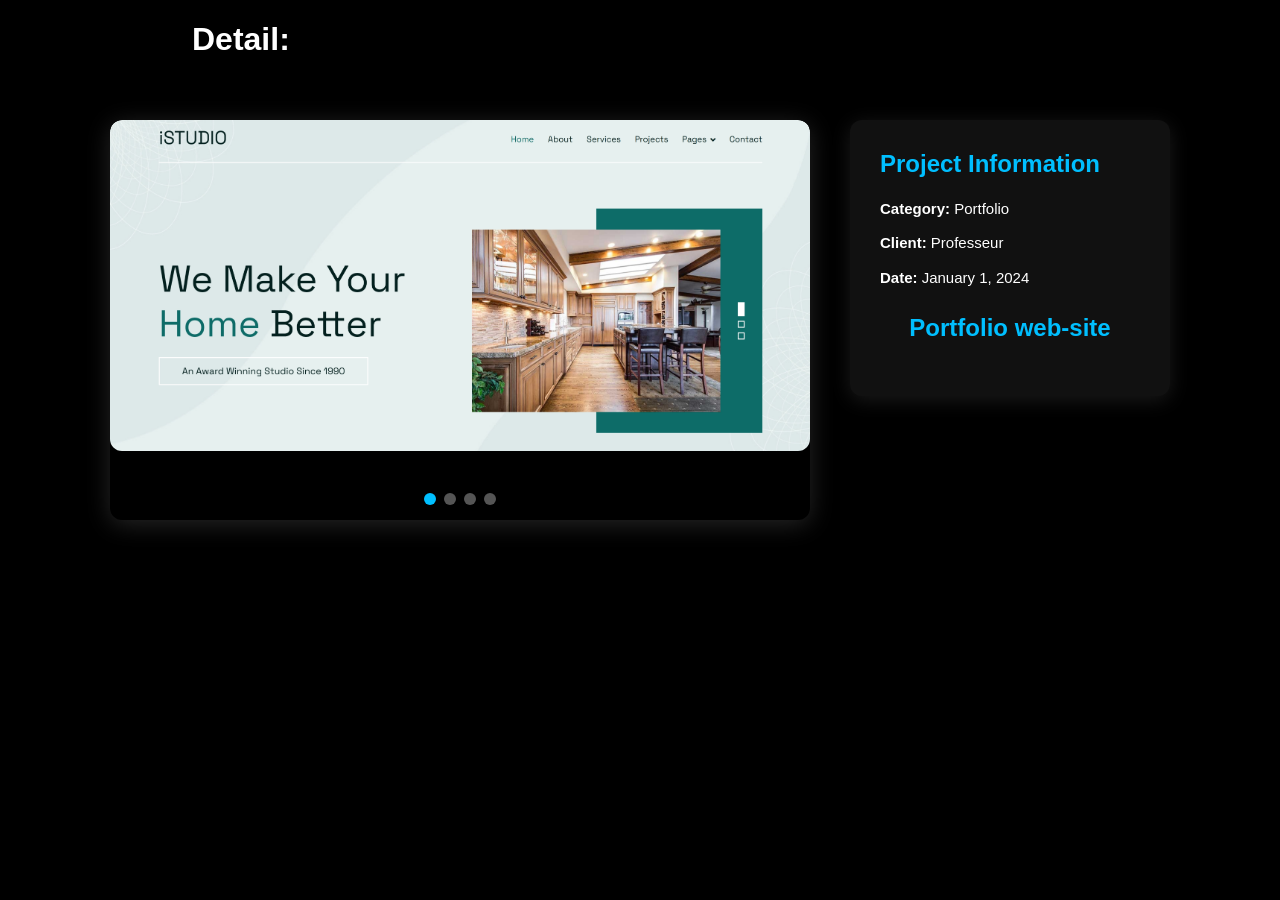
<file: pre/portfolio-detail4.html>
<!DOCTYPE html>
<html lang="en">
<head>
  <meta charset="UTF-8">
  <meta name="viewport" content="width=device-width, initial-scale=1.0">
  <title>E-commerce Project</title>
  <style>
    * {
      box-sizing: border-box;
    }

    body {
      background-color: #000;
      color: #fff;
      font-family: "Poppins", sans-serif;
      margin: 0;
      padding: 0;
    }

    .container {
      display: flex;
      flex-wrap: wrap;
      justify-content: center;
      align-items: flex-start;
      gap: 40px;
      padding: 40px;
    }

    /* ==== SLIDESHOW ==== */
    .slideshow {
      position: relative;
      width: 700px;
      height: 400px;
      overflow: hidden;
      border-radius: 12px;
      box-shadow: 0 4px 25px rgba(255, 255, 255, 0.15);
    }

    .slides img {
      width: 100%;
      height: 100%;
      display: none;
      object-fit: cover;
      border-radius: 12px;
    }

    .slides img.active {
      display: block;
      animation: fade 1s ease-in-out;
    }

    @keyframes fade {
      from { opacity: 0.4; }
      to { opacity: 1; }
    }

    .dots {
      position: absolute;
      bottom: 15px;
      left: 50%;
      transform: translateX(-50%);
      display: flex;
      gap: 8px;
    }

    .dot {
      width: 12px;
      height: 12px;
      border-radius: 50%;
      background: #555;
      cursor: pointer;
    }

    .dot.active {
      background: #00bfff;
    }

    /* ==== INFO BOX ==== */
    .info-box {
      background: #111;
      padding: 30px;
      border-radius: 12px;
      box-shadow: 0 4px 20px rgba(255, 255, 255, 0.1);
      width: 320px;
    }

    .info-box h2 {
      margin-top: 0;
      color: #00bfff;
    }

    .info-item {
      margin: 12px 0;
      font-size: 15px;
      line-height: 1.5;
    }

    .info-item strong {
      color: #fff;
    }

    .title {
      text-align: center;
      font-size: 24px;
      font-weight: 600;
      margin-top: 25px;
      color: #00bfff;
    }
  </style>
</head>
<body>
    <h1 style="margin-left:15%;">Detail:</h1>

  <div class="container">
    <!-- Slideshow -->
    <div class="slideshow">
      <div class="slides">
        <img src="img/std1.jpeg" class="active" alt="Project Screenshot 1">
        <img src="img/std2.jpeg" alt="Project Screenshot 2">
        <img src="img/std3.jpeg" alt="Project Screenshot 3">
        <img src="img/std4.jpeg" alt="Project Screenshot 4">
      </div>

      <!-- Dots (generated dynamically to match number of slides) -->
      <div class="dots"></div>
    </div>

    <!-- Info -->
    <div class="info-box">
      <h2>Project Information</h2>
      <div class="info-item"><strong>Category:</strong> Portfolio</div>
      <div class="info-item"><strong>Client:</strong> Professeur</div>
      <div class="info-item"><strong>Date:</strong> January 1, 2024</div>
      <h3 class="title">Portfolio web-site</h3>
    </div>
  </div>

  <script>
    let currentSlide = 0;
    const slides = document.querySelectorAll('.slides img');
    const dotsContainer = document.querySelector('.dots');

    // Generate a dot for each slide so controls always match slides length
    const dots = [];
    slides.forEach((_, i) => {
      const dot = document.createElement('div');
      dot.className = 'dot' + (i === 0 ? ' active' : '');
      dot.addEventListener('click', () => showSlide(i));
      dotsContainer.appendChild(dot);
      dots.push(dot);
    });

    function showSlide(index) {
      // Guard: ensure index is within range
      if (index < 0 || index >= slides.length) return;
      slides[currentSlide].classList.remove('active');
      dots[currentSlide].classList.remove('active');
      currentSlide = index;
      slides[currentSlide].classList.add('active');
      dots[currentSlide].classList.add('active');
    }

    function autoSlide() {
      let next = (currentSlide + 1) % slides.length;
      showSlide(next);
    }

    setInterval(autoSlide, 4000); // change every 4 seconds
  </script>

</body>
</html>
</file>
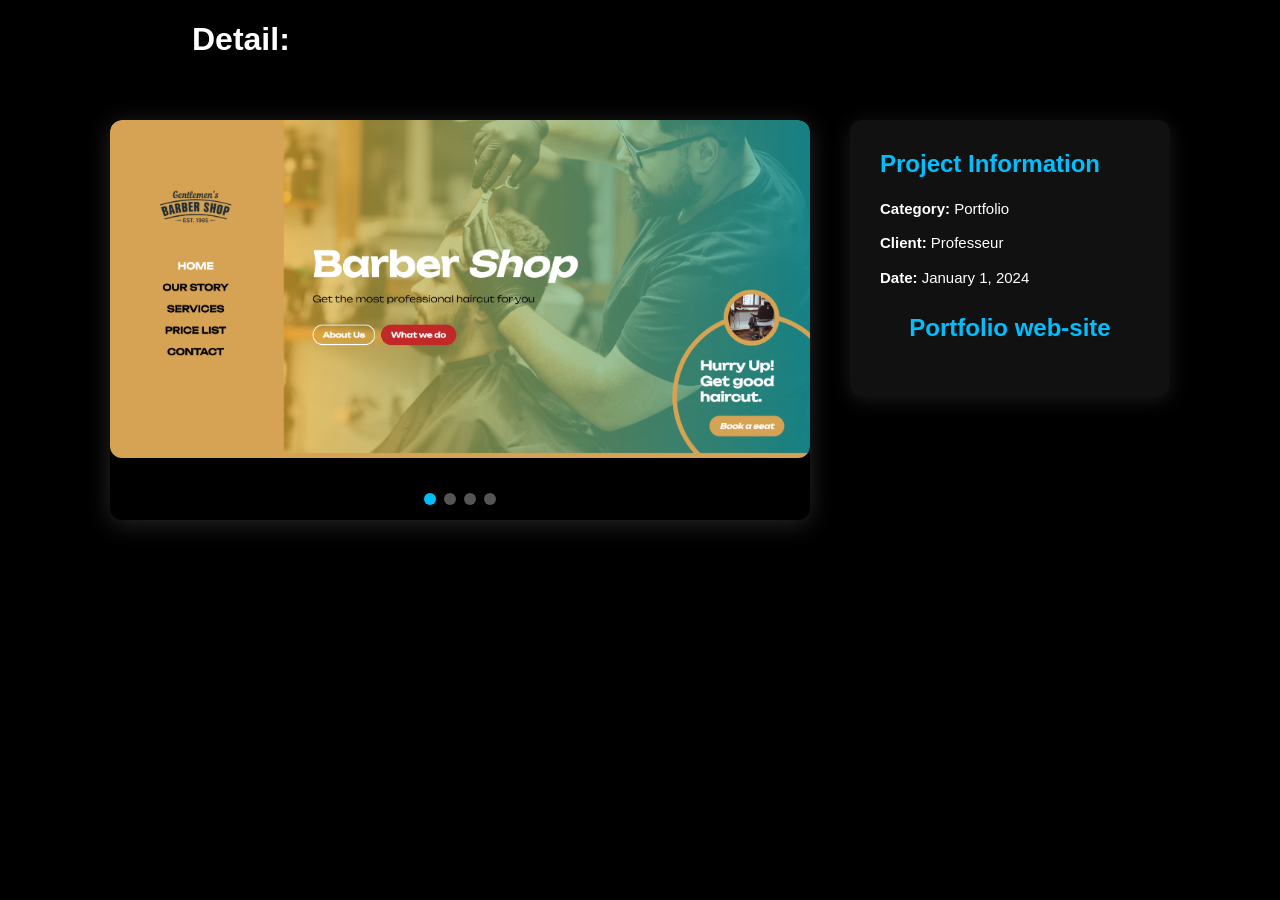
<file: pre/portfolio-detail5.html>
<!DOCTYPE html>
<html lang="en">
<head>
  <meta charset="UTF-8">
  <meta name="viewport" content="width=device-width, initial-scale=1.0">
  <title>E-commerce Project</title>
  <style>
    * {
      box-sizing: border-box;
    }

    body {
      background-color: #000;
      color: #fff;
      font-family: "Poppins", sans-serif;
      margin: 0;
      padding: 0;
    }

    .container {
      display: flex;
      flex-wrap: wrap;
      justify-content: center;
      align-items: flex-start;
      gap: 40px;
      padding: 40px;
    }

    /* ==== SLIDESHOW ==== */
    .slideshow {
      position: relative;
      width: 700px;
      height: 400px;
      overflow: hidden;
      border-radius: 12px;
      box-shadow: 0 4px 25px rgba(255, 255, 255, 0.15);
    }

    .slides img {
      width: 100%;
      height: 100%;
      display: none;
      object-fit: cover;
      border-radius: 12px;
    }

    .slides img.active {
      display: block;
      animation: fade 1s ease-in-out;
    }

    @keyframes fade {
      from { opacity: 0.4; }
      to { opacity: 1; }
    }

    .dots {
      position: absolute;
      bottom: 15px;
      left: 50%;
      transform: translateX(-50%);
      display: flex;
      gap: 8px;
    }

    .dot {
      width: 12px;
      height: 12px;
      border-radius: 50%;
      background: #555;
      cursor: pointer;
    }

    .dot.active {
      background: #00bfff;
    }

    /* ==== INFO BOX ==== */
    .info-box {
      background: #111;
      padding: 30px;
      border-radius: 12px;
      box-shadow: 0 4px 20px rgba(255, 255, 255, 0.1);
      width: 320px;
    }

    .info-box h2 {
      margin-top: 0;
      color: #00bfff;
    }

    .info-item {
      margin: 12px 0;
      font-size: 15px;
      line-height: 1.5;
    }

    .info-item strong {
      color: #fff;
    }

    .title {
      text-align: center;
      font-size: 24px;
      font-weight: 600;
      margin-top: 25px;
      color: #00bfff;
    }
  </style>
</head>
<body>
    <h1 style="margin-left:15%;">Detail:</h1>

  <div class="container">
    <!-- Slideshow -->
    <div class="slideshow">
      <div class="slides">
        <img src="img/ber1.jpeg" class="active" alt="Project Screenshot 1">
        <img src="img/ber2.jpeg" alt="Project Screenshot 2">
        <img src="img/ber3.jpeg" alt="Project Screenshot 3">
        <img src="img/ber4.jpeg" alt="Project Screenshot 4">
      </div>

      <!-- Dots (generated dynamically to match number of slides) -->
      <div class="dots"></div>
    </div>

    <!-- Info -->
    <div class="info-box">
      <h2>Project Information</h2>
      <div class="info-item"><strong>Category:</strong> Portfolio</div>
      <div class="info-item"><strong>Client:</strong> Professeur</div>
      <div class="info-item"><strong>Date:</strong> January 1, 2024</div>
      <h3 class="title">Portfolio web-site</h3>
    </div>
  </div>

  <script>
    let currentSlide = 0;
    const slides = document.querySelectorAll('.slides img');
    const dotsContainer = document.querySelector('.dots');

    // Generate a dot for each slide so controls always match slides length
    const dots = [];
    slides.forEach((_, i) => {
      const dot = document.createElement('div');
      dot.className = 'dot' + (i === 0 ? ' active' : '');
      dot.addEventListener('click', () => showSlide(i));
      dotsContainer.appendChild(dot);
      dots.push(dot);
    });

    function showSlide(index) {
      // Guard: ensure index is within range
      if (index < 0 || index >= slides.length) return;
      slides[currentSlide].classList.remove('active');
      dots[currentSlide].classList.remove('active');
      currentSlide = index;
      slides[currentSlide].classList.add('active');
      dots[currentSlide].classList.add('active');
    }

    function autoSlide() {
      let next = (currentSlide + 1) % slides.length;
      showSlide(next);
    }

    setInterval(autoSlide, 4000); // change every 4 seconds
  </script>

</body>
</html>
</file>
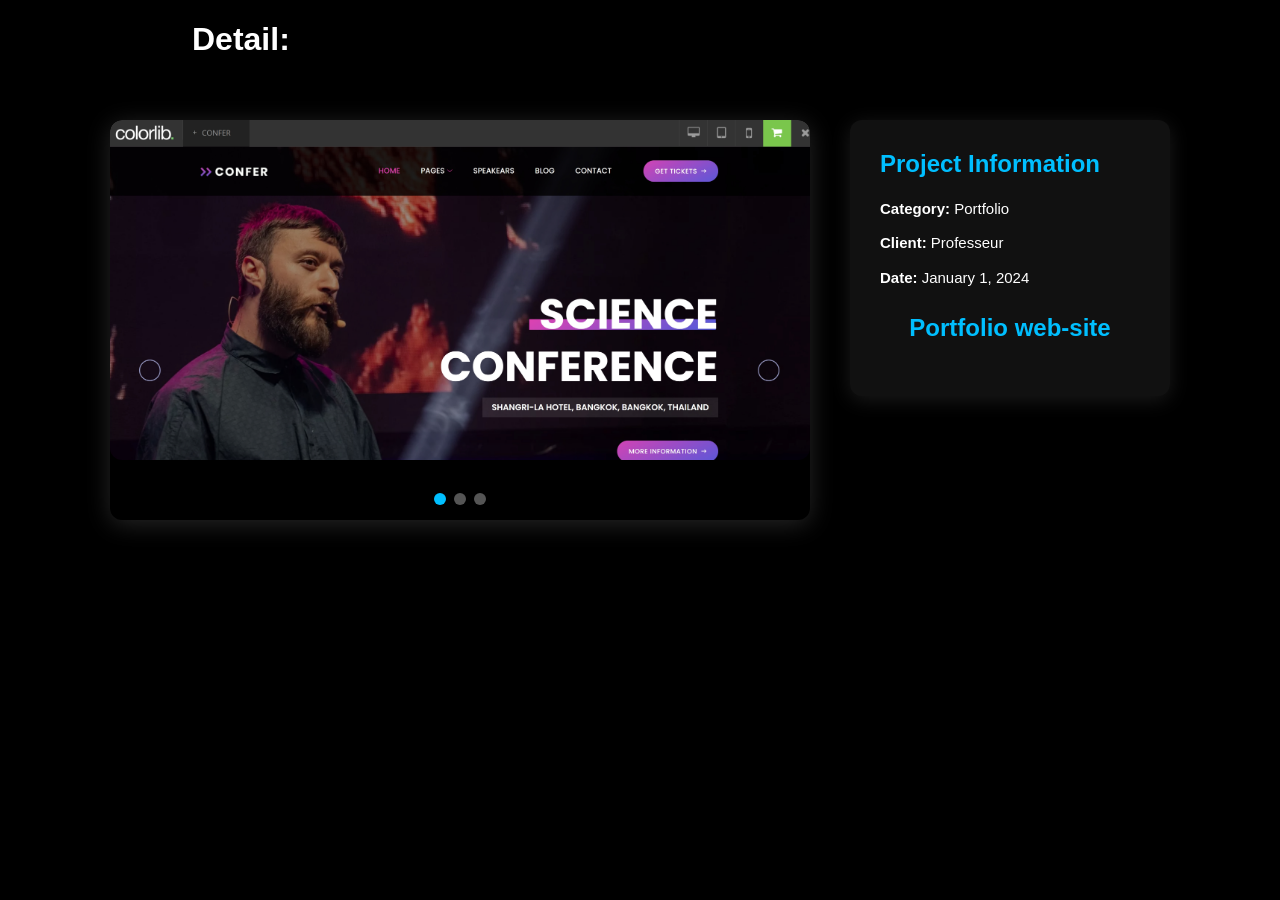
<file: pre/portfolio-detail6.html>
<!DOCTYPE html>
<html lang="en">
<head>
  <meta charset="UTF-8">
  <meta name="viewport" content="width=device-width, initial-scale=1.0">
  <title>E-commerce Project</title>
  <style>
    * {
      box-sizing: border-box;
    }

    body {
      background-color: #000;
      color: #fff;
      font-family: "Poppins", sans-serif;
      margin: 0;
      padding: 0;
    }

    .container {
      display: flex;
      flex-wrap: wrap;
      justify-content: center;
      align-items: flex-start;
      gap: 40px;
      padding: 40px;
    }

    /* ==== SLIDESHOW ==== */
    .slideshow {
      position: relative;
      width: 700px;
      height: 400px;
      overflow: hidden;
      border-radius: 12px;
      box-shadow: 0 4px 25px rgba(255, 255, 255, 0.15);
    }

    .slides img {
      width: 100%;
      height: 100%;
      display: none;
      object-fit: cover;
      border-radius: 12px;
    }

    .slides img.active {
      display: block;
      animation: fade 1s ease-in-out;
    }

    @keyframes fade {
      from { opacity: 0.4; }
      to { opacity: 1; }
    }

    .dots {
      position: absolute;
      bottom: 15px;
      left: 50%;
      transform: translateX(-50%);
      display: flex;
      gap: 8px;
    }

    .dot {
      width: 12px;
      height: 12px;
      border-radius: 50%;
      background: #555;
      cursor: pointer;
    }

    .dot.active {
      background: #00bfff;
    }

    /* ==== INFO BOX ==== */
    .info-box {
      background: #111;
      padding: 30px;
      border-radius: 12px;
      box-shadow: 0 4px 20px rgba(255, 255, 255, 0.1);
      width: 320px;
    }

    .info-box h2 {
      margin-top: 0;
      color: #00bfff;
    }

    .info-item {
      margin: 12px 0;
      font-size: 15px;
      line-height: 1.5;
    }

    .info-item strong {
      color: #fff;
    }

    .title {
      text-align: center;
      font-size: 24px;
      font-weight: 600;
      margin-top: 25px;
      color: #00bfff;
    }
  </style>
</head>
<body>
    <h1 style="margin-left:15%;">Detail:</h1>

  <div class="container">
    <!-- Slideshow -->
    <div class="slideshow">
      <div class="slides">
        <img src="img/ev1.jpeg" class="active" alt="Project Screenshot 1">
        <img src="img/ev2.jpeg" alt="Project Screenshot 2">
        <img src="img/ev3.jpeg" alt="Project Screenshot 3">
        
      </div>

      <!-- Dots (generated dynamically to match number of slides) -->
      <div class="dots"></div>
    </div>

    <!-- Info -->
    <div class="info-box">
      <h2>Project Information</h2>
      <div class="info-item"><strong>Category:</strong> Portfolio</div>
      <div class="info-item"><strong>Client:</strong> Professeur</div>
      <div class="info-item"><strong>Date:</strong> January 1, 2024</div>
      <h3 class="title">Portfolio web-site</h3>
    </div>
  </div>

  <script>
    let currentSlide = 0;
    const slides = document.querySelectorAll('.slides img');
    const dotsContainer = document.querySelector('.dots');

    // Generate a dot for each slide so controls always match slides length
    const dots = [];
    slides.forEach((_, i) => {
      const dot = document.createElement('div');
      dot.className = 'dot' + (i === 0 ? ' active' : '');
      dot.addEventListener('click', () => showSlide(i));
      dotsContainer.appendChild(dot);
      dots.push(dot);
    });

    function showSlide(index) {
      // Guard: ensure index is within range
      if (index < 0 || index >= slides.length) return;
      slides[currentSlide].classList.remove('active');
      dots[currentSlide].classList.remove('active');
      currentSlide = index;
      slides[currentSlide].classList.add('active');
      dots[currentSlide].classList.add('active');
    }

    function autoSlide() {
      let next = (currentSlide + 1) % slides.length;
      showSlide(next);
    }

    setInterval(autoSlide, 4000); // change every 4 seconds
  </script>

</body>
</html>
</file>
